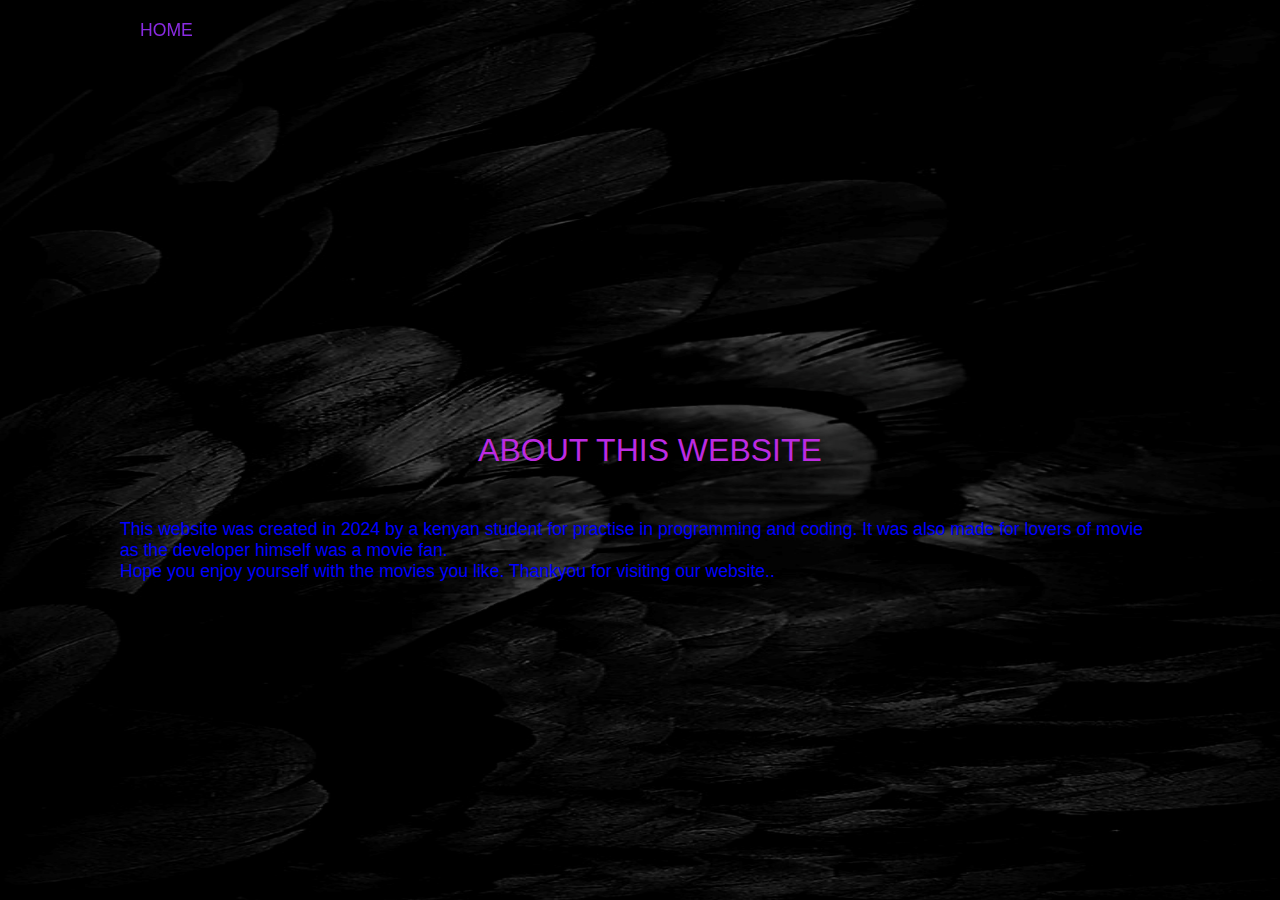
<file: third.html>
<!DOCTYPE html>
<html lang="en">
<head>
    <meta charset="UTF-8">
    <meta name="viewport" content="width=device-width, initial-scale=1.0">
    <title>KM MOVIES HOME PAGE</title>
    <link rel="stylesheet" href="style.css">
    <style>
        body{
            background-image: url(profile.jpg);
        }
    </style>
</head>
<body>
    <header>
        <nav class="navigation">
    <a href="index.html">HOME</a>
        </nav>
    </header>
    <h1 class="title"> ABOUT THIS WEBSITE</h1>
    
        <paragraph >
            This website was created in 2024 by a kenyan student
            for practise in programming and coding. It was also made 
            for lovers of movie as the developer himself was a movie
            fan. <br>Hope you enjoy yourself with the movies you like.
            Thankyou for visiting our website.. 
        </paragraph>
        
    
</body>
</html>
</file>
<file: style.css>
*{
    margin: 0;
    padding: 0;
    box-sizing: border-box;
    font-family: Arial, Helvetica, sans-serif;

}
body{
    background-image: url(profile.jpg);
    display: flex;
    justify-content: center;
    align-items: center;
    min-height: 100vh;
    background-size: cover;
    background-position: center;

  }
header{
    position: fixed;
    top: 0;
    left: 0;
    width: 100%;
    padding: 20px 100px;
    background: transparent;
    display: flex;
    justify-content: space-between;
    align-items: center;
    z-index: 99;
}
.logo{
    font-size: 2em;
    color: rgb(189, 43, 226);
    user-select: none;
}
.navigation a {
    position: relative;
    font-size: 1.1em;
    color: blueviolet;
    text-decoration: none;
    font-weight: 500;
    margin-left: 40px;

}

.navigation a::after{
    content: '';
    position: absolute;
    left: 0;
    bottom: -6px;
    width: 100%;
    height: 3px;
    background: blue;
    border-radius: 5px;
    transform-origin: right;
    transform: scaleX(0);
    transition: transform .5s;
}
.navigation a:hover::after{
    transform-origin: left;
    transform: scaleX(1);
}
.navigation .btnlogin-popup{
    width: 130px;
    height: 50px;
    background: transparent;
    border: 2px solid blueviolet;
    outline: none;
    border-radius: 6px;
    cursor: pointer;
    font-size: 1.1em;
    color: blueviolet;
    font-weight: 500;
    margin-left: 40px;
    transition: .5s;
}
.navigation .btnlogin-popup:hover {
    background: blueviolet;
    color: aqua;

}
.navigation .search{
    width: 160px;
    height: 30px;
    background: transparent;
    border: 2px solid blueviolet;
    outline: none;
    border-radius: 6px;
    cursor: pointer;
    font-size: 1.1em;
    color: blueviolet;
    font-weight: 500;
    margin-left: 750px;
    
    transition: .5s;

}
.navigation .submit{
    width: 60px;
    height: 30px;
    background: transparent;
    border: 2px solid blueviolet;
    outline: none;
    border-radius: 6px;
    cursor: pointer;
    font-size: 1.1em;
    color: blueviolet;
    font-weight: 500;
    
    transition: .5s;
}
.navigation .submit:hover{
    background: blue;
    color: aqua;  
}
.title{
    font-size: 2em;
    font-weight: 500;
    color: rgb(189, 43, 226);
    user-select: none;
    justify-content: center;
    align-items: center;
    margin-left: 20px;
    display: flex;
    position: absolute;

}
paragraph{
    font-size: 1.1em;
    color: blue;
    justify-content: center;
    padding: 40px;
    margin-top: 200px;
    align-items: center;
    margin-left: 80px;
    margin-right: 80px;
    align-content: center;
}
.wrapper{
    position: relative;
    width: 400px;
    height: 440px;
    background: transparent;
    border: 2px solid blueviolet;
    border-radius: 20px;
    backdrop-filter: blur(20px);
    box-shadow: 0 0 30px black;
    display: flex;
    justify-content: center;
    align-items: center;
    overflow: hidden;
    transform: scale(0);
    transition: transform .5s ease, height .2s ease;

}

.wrapper.active-popup{
    transform: scale(1);
}
.wrapper.active{
    height: 520px;
    
}

.wrapper .form-box {
    width: 100%;
    padding: 40px;

}

.wrapper.form-box.login{
     transition: transform .18s ease;
     transform: translateX(0);

}
.wrapper.active.form-box.login{
    transition: none;
    transform: translateX(-400px);
}

.wrapper.form-box.register{
    position: absolute;
    transition: none;
    transform: translateX(400px);
}

.wrapper.active.form-box.register{
    transition: transform .18s ease;
    transform: translateX(0);
}
.form-box h2{
    font-size: 2em;
    color: blueviolet;
    text-align: center;

}
.input-box{
    position: relative;
    width: 100%;
    height: 50px;
    border-bottom: 2px solid #162938;
    margin: 30px 0;
}

.input-box label{
    position: absolute;
    top: 50%;
    left: 5px;
    transform: translateY(-50%);
    font-size: 1em;
    color: blueviolet;
    font-weight: 500;
    pointer-events: none;
    transition: .5s;
}

.input-box input:focus~label,
.input-box input:valid~label{
    top: -5px;
}

.input-box input{
    width: 100%;
    height: 100%;
    background: transparent;
    border: none;
    outline: none;
    font-size: 1em;
    color: blue;
    font-weight: 600;
}
.remember-forgot{
    font-size: .9em;
    color: aqua;
    font-weight: 500;
    margin: -15px 0 15px;
    display: flex;
    justify-content: space-between;
}
.remember-forgot label input{
    accent-color: black;
    margin-right: 3px;

}

.remember-forgot a {
    color: blue;
    text-decoration: none;
}

.remember-forgot a:hover{
    text-decoration: underline;
}

.btn{
    width: 100%;
    height: 45px;
    background: blueviolet;
    border: none;
    outline: none;
    border-radius: 6px;
    cursor: pointer;
    font-size: 1em;
    color: black;
    font-weight: 500;
}
.login-register{
    font-size: .9em;
    color: aqua;
    text-align: center;
    font-weight: 500;
    margin: 25px 0 10px;
}

.login-register p a {
    color: blue;
    text-decoration: none;
    font-weight: 600;
}

.login-register p a:hover{
    text-decoration: underline;
}
video.movie{
    height: 400px;
    width: 400px;
    justify-content: right;
    color: blue;
    cursor: pointer;
    padding-right: 40px;
    position: relative;

}
video.movie.controls{
    color: blueviolet;

}
</file>
